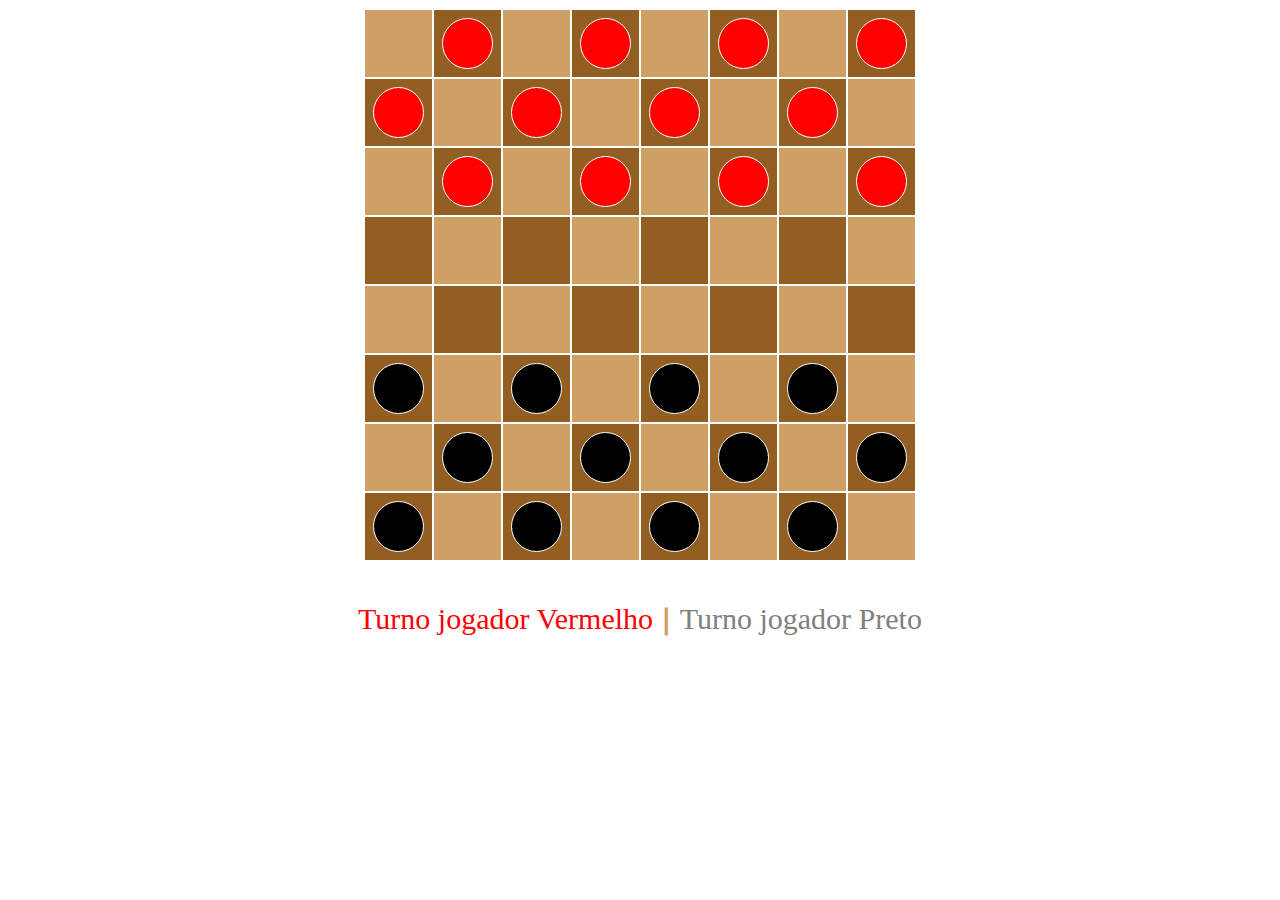
<file: index.html>
<!DOCTYPE html>
<html lang="en" xml:lang="en">
    <head>
        <title>jogo de damas em javascript e html</title> 
        <link rel = "stylesheet" href = "damas.css">
    </head>
    <body>
        <!-- Div responsavel pelo tabuleiro -->
        <div>
            <!-- Tabela 8 x 8 onde cada lemento na tabela representa um espaço no tabuleiro -->
            <table>
                <tr>
                    <td class="espaco_sem_peca espaco_branco"></td>
                    <td class="espaco_preto"><span class="peca_vermelha" id="0"></span></td>
                    <td class="espaco_sem_peca espaco_branco"></td>
                    <td class="espaco_preto"><span class="peca_vermelha" id="1"></span></td>
                    <td class="espaco_sem_peca espaco_branco"></td>
                    <td class="espaco_preto"><span class="peca_vermelha" id="2"></span></td>
                    <td class="espaco_sem_peca espaco_branco"></td>
                    <td class="espaco_preto"><span class="peca_vermelha" id="3"></span></td>
                </tr>
                <tr>
                    <td class="espaco_preto"><span class="peca_vermelha" id="4" ><span></td>
                    <td class="espaco_sem_peca espaco_branco"></td>
                    <td class="espaco_preto"><span class="peca_vermelha" id="5" ><span></td>
                    <td class="espaco_sem_peca espaco_branco"></td>
                    <td class="espaco_preto"><span class="peca_vermelha" id="6" ><span></td>
                    <td class="espaco_sem_peca espaco_branco"></td>
                    <td class="espaco_preto"><span class="peca_vermelha" id="7" ><span></td>
                    <td class="espaco_sem_peca espaco_branco"></td>
                </tr>
                <tr>
                    <td class="espaco_sem_peca espaco_branco"></td>
                    <td class="espaco_preto"><span class="peca_vermelha" id="8"></span></td>
                    <td class="espaco_sem_peca espaco_branco"></td>
                    <td class="espaco_preto"><span class="peca_vermelha" id="9"></span></td>
                    <td class="espaco_sem_peca espaco_branco"></td>
                    <td class="espaco_preto"><span class="peca_vermelha" id="10"><span></td>
                    <td class="espaco_sem_peca espaco_branco"></td>
                    <td class="espaco_preto"><span class="peca_vermelha" id="11"><spanp</td>
                </tr>
                <tr>
                    <td class="espaco_sem_peca espaco_preto"></td>
                    <td class="espaco_sem_peca espaco_branco"></td>
                    <td class="espaco_sem_peca espaco_preto"></td>
                    <td class="espaco_sem_peca espaco_branco"></td>
                    <td class="espaco_sem_peca espaco_preto"></td>
                    <td class="espaco_sem_peca espaco_branco"></td>
                    <td class="espaco_sem_peca espaco_preto"></td>
                    <td class="espaco_sem_peca espaco_branco"></td>
                </tr>
                <tr>
                    <td class="espaco_sem_peca espaco_branco"></td>
                    <td class="espaco_sem_peca espaco_preto"></td>
                    <td class="espaco_sem_peca espaco_branco"></td>
                    <td class="espaco_sem_peca espaco_preto"></td>
                    <td class="espaco_sem_peca espaco_branco"></td>
                    <td class="espaco_sem_peca espaco_preto"></td>
                    <td class="espaco_sem_peca espaco_branco"></td>
                    <td class="espaco_sem_peca espaco_preto"></td>
                </tr>
                <tr>
                    <td class="espaco_preto"><span class="peca_preta" id="12" ></span></td>
                    <td class="espaco_sem_peca espaco_branco"></td>
                    <td class="espaco_preto"><span class="peca_preta" id="13" ></span></td>
                    <td class="espaco_sem_peca espaco_branco"></td>
                    <td class="espaco_preto"><span class="peca_preta" id="14" ></span></td>
                    <td class="espaco_sem_peca espaco_branco"></td>
                    <td class="espaco_preto"><span class="peca_preta" id="15" ></span></td>
                    <td class="espaco_sem_peca espaco_branco"></td>
                </tr>
                <tr>
                    <td class="espaco_sem_peca espaco_branco"></td>
                    <td class="espaco_preto"><span class="peca_preta" id="16"></span</td>
                    <td class="espaco_sem_peca espaco_branco"></td>
                    <td class="espaco_preto"><span class="peca_preta" id="17"></span</td>
                    <td class="espaco_sem_peca espaco_branco"></td>
                    <td class="espaco_preto"><span class="peca_preta" id="18"></span</td>
                    <td class="espaco_sem_peca espaco_branco"></td>
                    <td class="espaco_preto"><span class="peca_preta" id="19"></span</td>
                </tr>
                <tr>
                    <td class="espaco_preto"><span class="peca_preta" id="20" ></span></td>
                    <td class="espaco_sem_peca espaco_branco"></td>
                    <td class="espaco_preto"><span class="peca_preta" id="21" ></span></td>
                    <td class="espaco_sem_peca espaco_branco"></td>
                    <td class="espaco_preto"><span class="peca_preta" id="22" ></span></td>
                    <td class="espaco_sem_peca espaco_branco"></td>
                    <td class="espaco_preto"><span class="peca_preta" id="23" ></span></td>
                    <td class="espaco_sem_peca espaco_branco"></td>
                </tr>
            </table>
        </div>
        <div class = "menu_turno">
            <div class = "turno_vermelho">
                Turno jogador Vermelho
            </div>
            <p class="divisor"> | </p>
            <div class = "turno_preto">
                Turno jogador Preto
            </div>
        </div>
        <script type="text/javascript" src = "damas.js"> </script>
    </body>
</html>
</file>
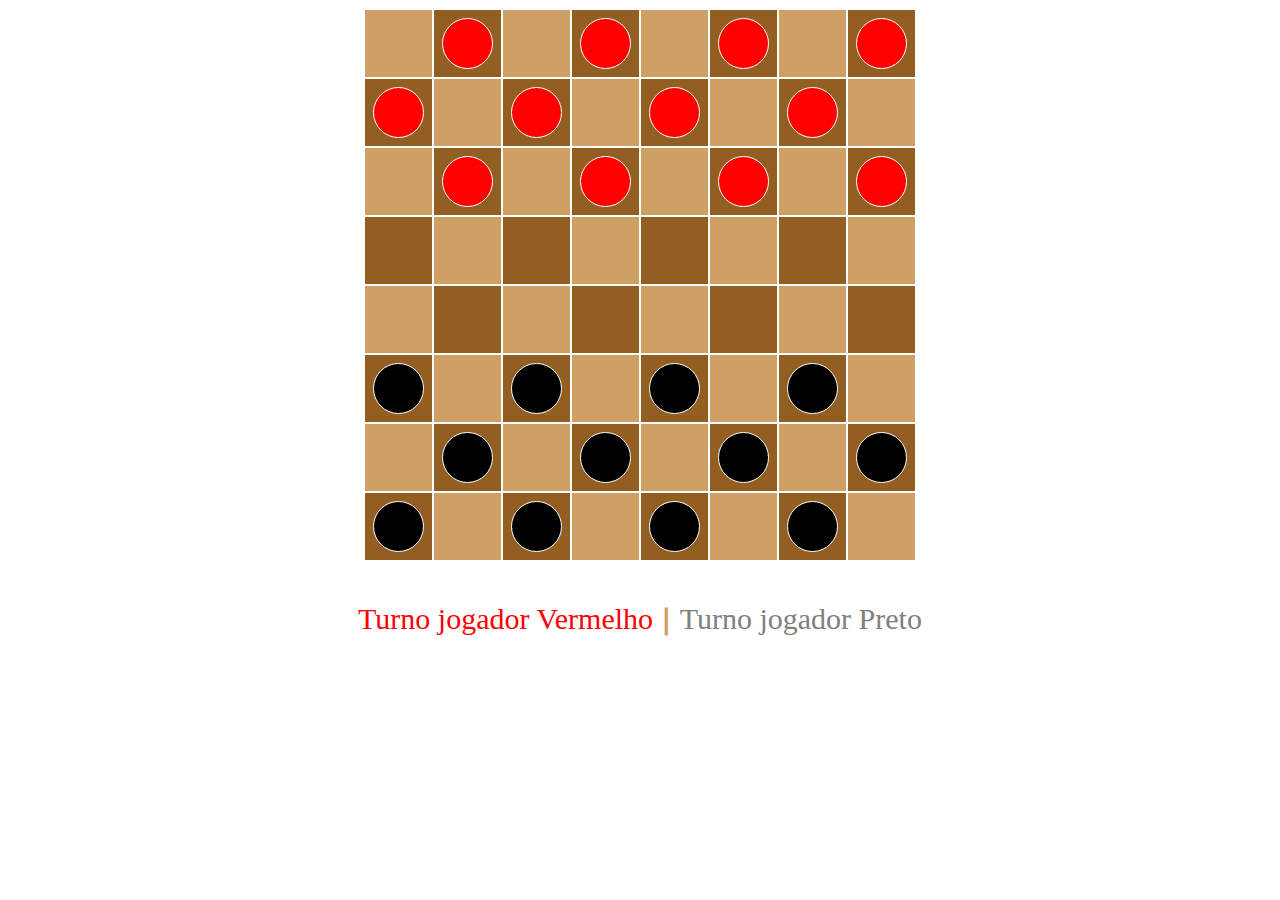
<file: damas.html>
<!DOCTYPE html>
<html lang="en" xml:lang="en">
    <head>
        <title>jogo de damas em javascript e html</title> 
        <link rel = "stylesheet" href = "damas.css">
    </head>
    <body>
        <!-- Div responsavel pelo tabuleiro -->
        <div>
            <!-- Tabela 8 x 8 onde cada lemento na tabela representa um espaço no tabuleiro -->
            <table>
                <tr>
                    <td class="espaco_sem_peca espaco_branco"></td>
                    <td class="espaco_preto"><span class="peca_vermelha" id="0"></span></td>
                    <td class="espaco_sem_peca espaco_branco"></td>
                    <td class="espaco_preto"><span class="peca_vermelha" id="1"></span></td>
                    <td class="espaco_sem_peca espaco_branco"></td>
                    <td class="espaco_preto"><span class="peca_vermelha" id="2"></span></td>
                    <td class="espaco_sem_peca espaco_branco"></td>
                    <td class="espaco_preto"><span class="peca_vermelha" id="3"></span></td>
                </tr>
                <tr>
                    <td class="espaco_preto"><span class="peca_vermelha" id="4" ><span></td>
                    <td class="espaco_sem_peca espaco_branco"></td>
                    <td class="espaco_preto"><span class="peca_vermelha" id="5" ><span></td>
                    <td class="espaco_sem_peca espaco_branco"></td>
                    <td class="espaco_preto"><span class="peca_vermelha" id="6" ><span></td>
                    <td class="espaco_sem_peca espaco_branco"></td>
                    <td class="espaco_preto"><span class="peca_vermelha" id="7" ><span></td>
                    <td class="espaco_sem_peca espaco_branco"></td>
                </tr>
                <tr>
                    <td class="espaco_sem_peca espaco_branco"></td>
                    <td class="espaco_preto"><span class="peca_vermelha" id="8"></span></td>
                    <td class="espaco_sem_peca espaco_branco"></td>
                    <td class="espaco_preto"><span class="peca_vermelha" id="9"></span></td>
                    <td class="espaco_sem_peca espaco_branco"></td>
                    <td class="espaco_preto"><span class="peca_vermelha" id="10"><span></td>
                    <td class="espaco_sem_peca espaco_branco"></td>
                    <td class="espaco_preto"><span class="peca_vermelha" id="11"><spanp</td>
                </tr>
                <tr>
                    <td class="espaco_sem_peca espaco_preto"></td>
                    <td class="espaco_sem_peca espaco_branco"></td>
                    <td class="espaco_sem_peca espaco_preto"></td>
                    <td class="espaco_sem_peca espaco_branco"></td>
                    <td class="espaco_sem_peca espaco_preto"></td>
                    <td class="espaco_sem_peca espaco_branco"></td>
                    <td class="espaco_sem_peca espaco_preto"></td>
                    <td class="espaco_sem_peca espaco_branco"></td>
                </tr>
                <tr>
                    <td class="espaco_sem_peca espaco_branco"></td>
                    <td class="espaco_sem_peca espaco_preto"></td>
                    <td class="espaco_sem_peca espaco_branco"></td>
                    <td class="espaco_sem_peca espaco_preto"></td>
                    <td class="espaco_sem_peca espaco_branco"></td>
                    <td class="espaco_sem_peca espaco_preto"></td>
                    <td class="espaco_sem_peca espaco_branco"></td>
                    <td class="espaco_sem_peca espaco_preto"></td>
                </tr>
                <tr>
                    <td class="espaco_preto"><span class="peca_preta" id="12" ></span></td>
                    <td class="espaco_sem_peca espaco_branco"></td>
                    <td class="espaco_preto"><span class="peca_preta" id="13" ></span></td>
                    <td class="espaco_sem_peca espaco_branco"></td>
                    <td class="espaco_preto"><span class="peca_preta" id="14" ></span></td>
                    <td class="espaco_sem_peca espaco_branco"></td>
                    <td class="espaco_preto"><span class="peca_preta" id="15" ></span></td>
                    <td class="espaco_sem_peca espaco_branco"></td>
                </tr>
                <tr>
                    <td class="espaco_sem_peca espaco_branco"></td>
                    <td class="espaco_preto"><span class="peca_preta" id="16"></span</td>
                    <td class="espaco_sem_peca espaco_branco"></td>
                    <td class="espaco_preto"><span class="peca_preta" id="17"></span</td>
                    <td class="espaco_sem_peca espaco_branco"></td>
                    <td class="espaco_preto"><span class="peca_preta" id="18"></span</td>
                    <td class="espaco_sem_peca espaco_branco"></td>
                    <td class="espaco_preto"><span class="peca_preta" id="19"></span</td>
                </tr>
                <tr>
                    <td class="espaco_preto"><span class="peca_preta" id="20" ></span></td>
                    <td class="espaco_sem_peca espaco_branco"></td>
                    <td class="espaco_preto"><span class="peca_preta" id="21" ></span></td>
                    <td class="espaco_sem_peca espaco_branco"></td>
                    <td class="espaco_preto"><span class="peca_preta" id="22" ></span></td>
                    <td class="espaco_sem_peca espaco_branco"></td>
                    <td class="espaco_preto"><span class="peca_preta" id="23" ></span></td>
                    <td class="espaco_sem_peca espaco_branco"></td>
                </tr>
            </table>
        </div>
        <div class = "menu_turno">
            <div class = "turno_vermelho">
                Turno jogador Vermelho
            </div>
            <p class="divisor"> | </p>
            <div class = "turno_preto">
                Turno jogador Preto
            </div>
        </div>
        <script type="text/javascript" src = "damas.js"> </script>
    </body>
</html>
</file>
<file: damas.css>
div {
  justify-content: center;
  display: flex;
}

td.espaco_branco {
  width: 65px;
  height: 65px;
  text-align: -webkit-center;
  text-align: -moz-center;
  background-color: rgb(207, 160, 102);
}

td.espaco_preto {
  width: 65px;
  height: 65px;
  text-align: -webkit-center;
  text-align: -moz-center;
  background-color: rgb(147, 94, 33);
}

.peca_preta {
  display: flex;
  width: 25px;
  height: 25px;
  padding: 12px;
  background-color: black;
  border: 1px solid white;
  border-radius: 50px;
}
.peca_vermelha {
  display: flex;
  width: 25px;
  height: 25px;
  padding: 12px;
  background-color: red;
  border: 1px solid white;
  border-radius: 50px;
}
.rei.peca_vermelha {
  background-color: rgb(183, 0, 255);
}
.rei.peca_preta {
  background-color: rgb(0, 0, 140);
}

.menu_turno {
  display: flex;
  justify-content: center;
  align-items: center;
  margin-top: 10px;
  font-size: 30px;
}

.turno_vermelho {
  display: flex;
  color: red;
}

.turno_preto {
  display: flex;
  color: black;
}

.divisor {
  display: flex;
  margin-left: 10px;
  margin-right: 10px;
  font-weight: 1000;
  color: rgb(207, 160, 102);;
}

.color-gray {
  color: gray !important;
}
</file>
